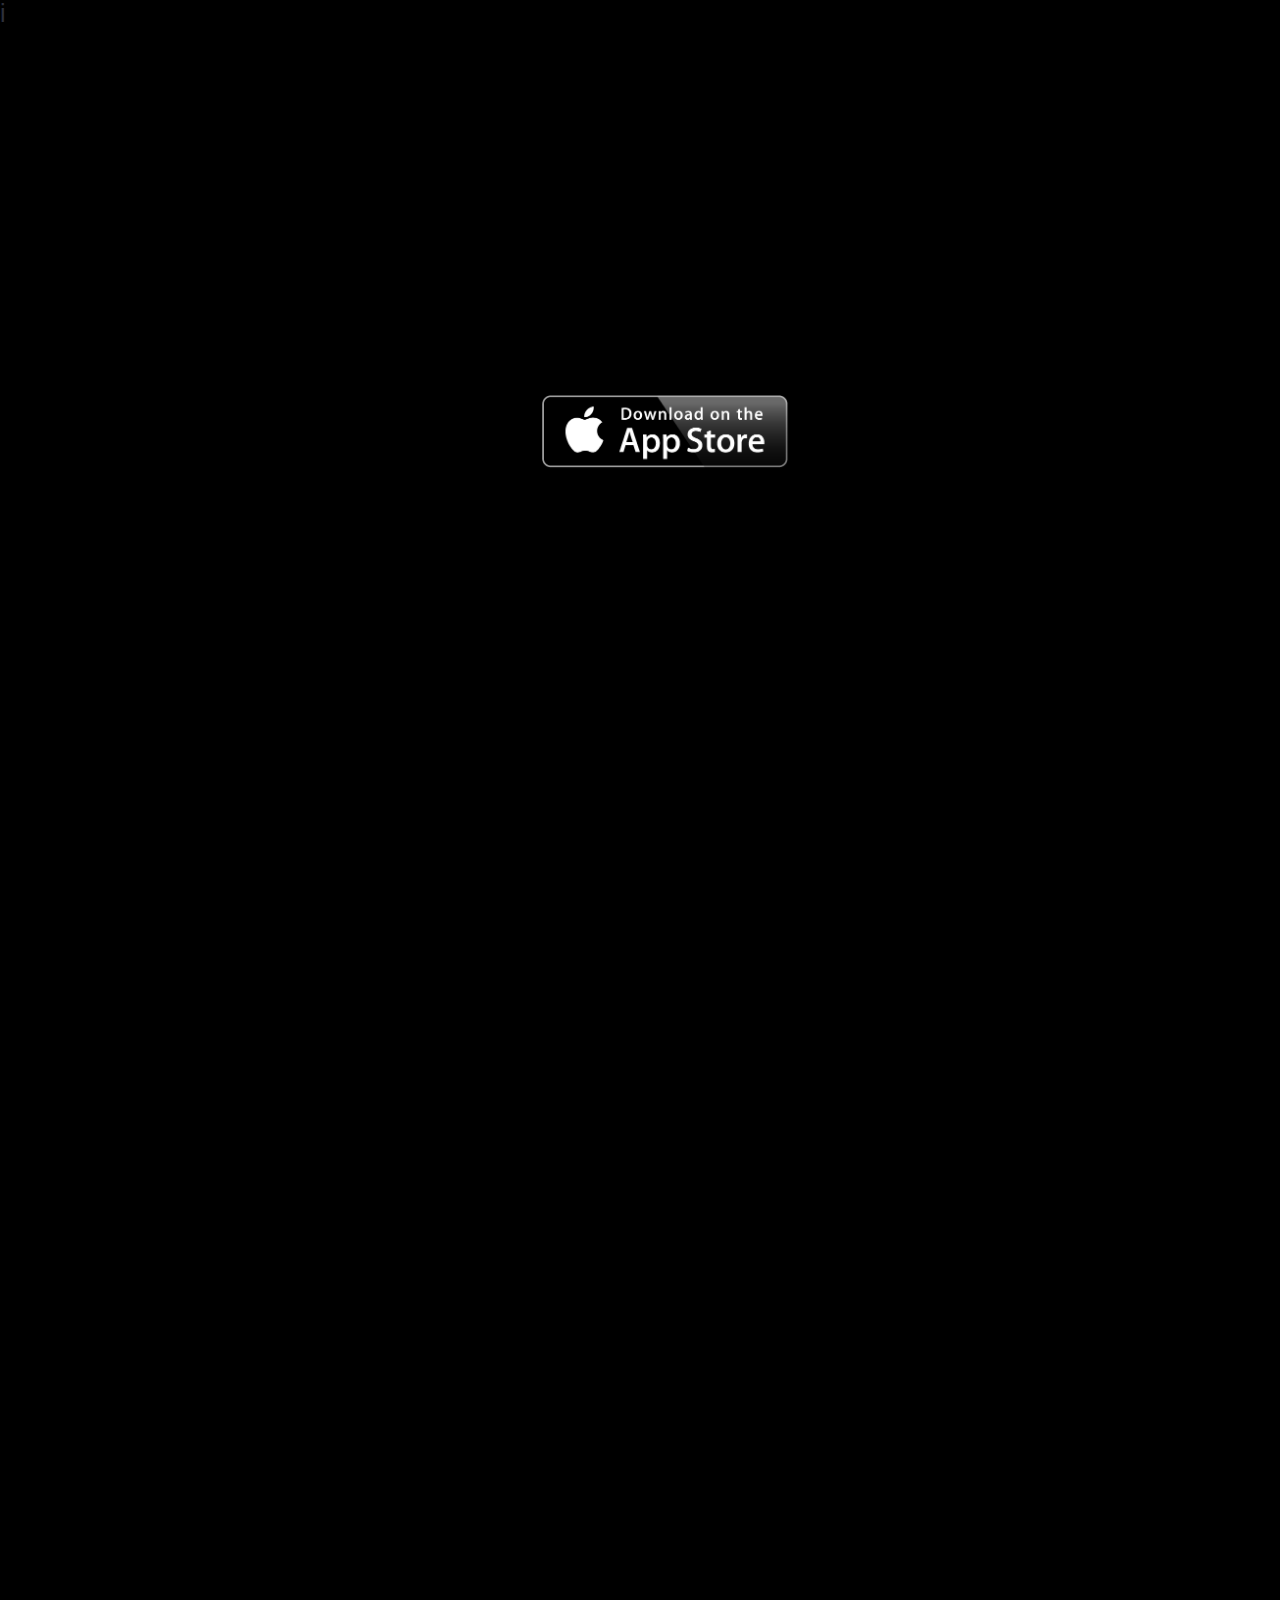
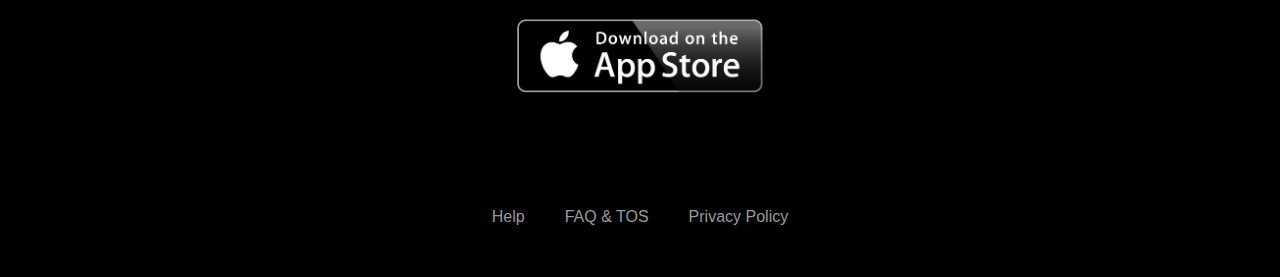
<file: business.html>
<!doctype html>
<html>
<head>
	<title>Neon Coat</title>

	<!--Set of favicons-->
	<link rel="shortcut icon" type="image/png" href="favicon.html"/>
	<link rel="apple-touch-icon" sizes="57x57" href="icons/apple-icon-57x57.png">
	<link rel="apple-touch-icon" sizes="60x60" href="icons/apple-icon-60x60.png">
	<link rel="apple-touch-icon" sizes="72x72" href="icons/apple-icon-72x72.png">
	<link rel="apple-touch-icon" sizes="76x76" href="icons/apple-icon-76x76.png">
	<link rel="apple-touch-icon" sizes="114x114" href="icons/apple-icon-114x114.png">
	<link rel="apple-touch-icon" sizes="120x120" href="icons/apple-icon-120x120.png">
	<link rel="apple-touch-icon" sizes="144x144" href="icons/apple-icon-144x144.png">
	<link rel="apple-touch-icon" sizes="152x152" href="icons/apple-icon-152x152.png">
	<link rel="apple-touch-icon" sizes="180x180" href="icons/apple-icon-180x180.png">
	<link rel="icon" type="image/png" sizes="192x192"  href="icons/android-icon-192x192.png">
	<link rel="icon" type="image/png" sizes="32x32" href="icons/favicon-32x32.png">
	<link rel="icon" type="image/png" sizes="96x96" href="icons/favicon-96x96.png">
	<link rel="icon" type="image/png" sizes="16x16" href="icons/favicon-16x16.png">
	<link rel="manifest" href="icons/manifest.json">
	<meta name="msapplication-TileColor" content="#ffffff">
	<meta name="msapplication-TileImage" content="ms-icon-144x144.html">
	<meta name="theme-color" content="#ffffff">

	<link href="styles/main.css" rel="stylesheet" type="text/css" media="screen, print"/>
	<script src="scripts/main.js" type="text/javascript"></script>

	<!--[if IE]><meta http-equiv="X-UA-Compatible" content="IE=edge,chrome=1"><![endif]-->
	<meta http-equiv="Content-type" content="text/html; charset=UTF-8"/>
	<meta name="viewport" content="initial-scale=1,user-scalable=no"/>
	<meta property="og:locale" content="en_US" />
	<meta property="og:type" content="website" />
	<meta property="og:title" content="Neon Coat" />
	<meta property="og:description" content="Neon Coat is a groundbreaking app that connects top-flight businesses with world-class models." />
	<meta property="og:url" content="https://www.neoncoat.com/" />i
	<meta property="og:site_name" content="Neon Coat" />
</head>
	<body>
		
		<!-- HERO -->
		<div id="hero">
			<div class="row">
				<div class="column col-5 intro-top">
					<div class="device">
						<img class="iphone" src="img/hero-iphone.png" width="425">
						<img class="shadow" src="img/hero-iphone-shadow.png" width="508">
					</div>
				</div>
				<div class="column col-7 table">
					<div class="cell">
						<div class="intro-bottom" style="position: relative;">
							<img id="logo" src="img/logo.png" width="470">
							<img id="logo" class="glow neon" src="img/logo.png" width="470">
						</div>
						<h1 class="intro-bottom">A groundbreaking app that connects <span class="turquoise">top-flight businesses</span> with <span class="turquoise">world-class models</span></h1>
						<p class="intro-bottom">Direct connection to models with no 3rd party necessary.</p>
						<a href="https://www.neoncoat.com/businessApp" class="appstore" style="width: 100%">
							<img src="img/downloadapp.png">
						</a>
					</div>
				</div>
			</div>
		</div>

		<!-- HOW IT WORKS -->
		<div id="how-it-works">
			<div class="row">
				<div class="column col-12 align-center">
					<h2 class="turquoise intro-bottom">SIMPLE. EASY. VALUABLE.</h2>
				</div>
				<div class="column col-4 align-center intro-bottom">
					<p class="turquoise">Post an offer<br/>on Neon Coat</p><br>
					<img src="img/iphone-1.png" width="450">
				</div>
				<div class="column col-4 align-center intro-bottom">
					<p class="turquoise">Verified agency-signed<br/>models claim your offer</p><br>
					<img src="img/iphone-2.png" width="450">
				</div>
				<div class="column col-4 align-center intro-bottom">
					<p class="turquoise">Models attract<br/>high-paying customers</p><br>
					<img src="img/iphone-3.png" width="450">
				</div>
			</div>
		</div>

		<!-- SIGNUP -->
		<div id="signup">
			<div class="row">
				<div class="column col-12 table align-center">
					<div class="cell form pt-lg">
						<a class="appstore" href="https://www.neoncoat.com/businessApp">
							<img src="img/downloadapp.png">
						</a>
					</div>
				</div>
			</div>
		</div>

		<div id="footer">
			<div class="row">
				<div class="column col-12 table align-center">
					<a href="mailto:info@neoncoat.com">Help</a>
					
						<a href="https://www.neoncoat.com/files/business_FAQ_TOS.pdf" target="_blank">FAQ & TOS</a>
					 
					
					<a href="https://www.neoncoat.com/files/Privacy_Policy.pdf" target="_blank">Privacy Policy</a>
				</div>
			</div>
		</div>
	</body>
</html>
</file>
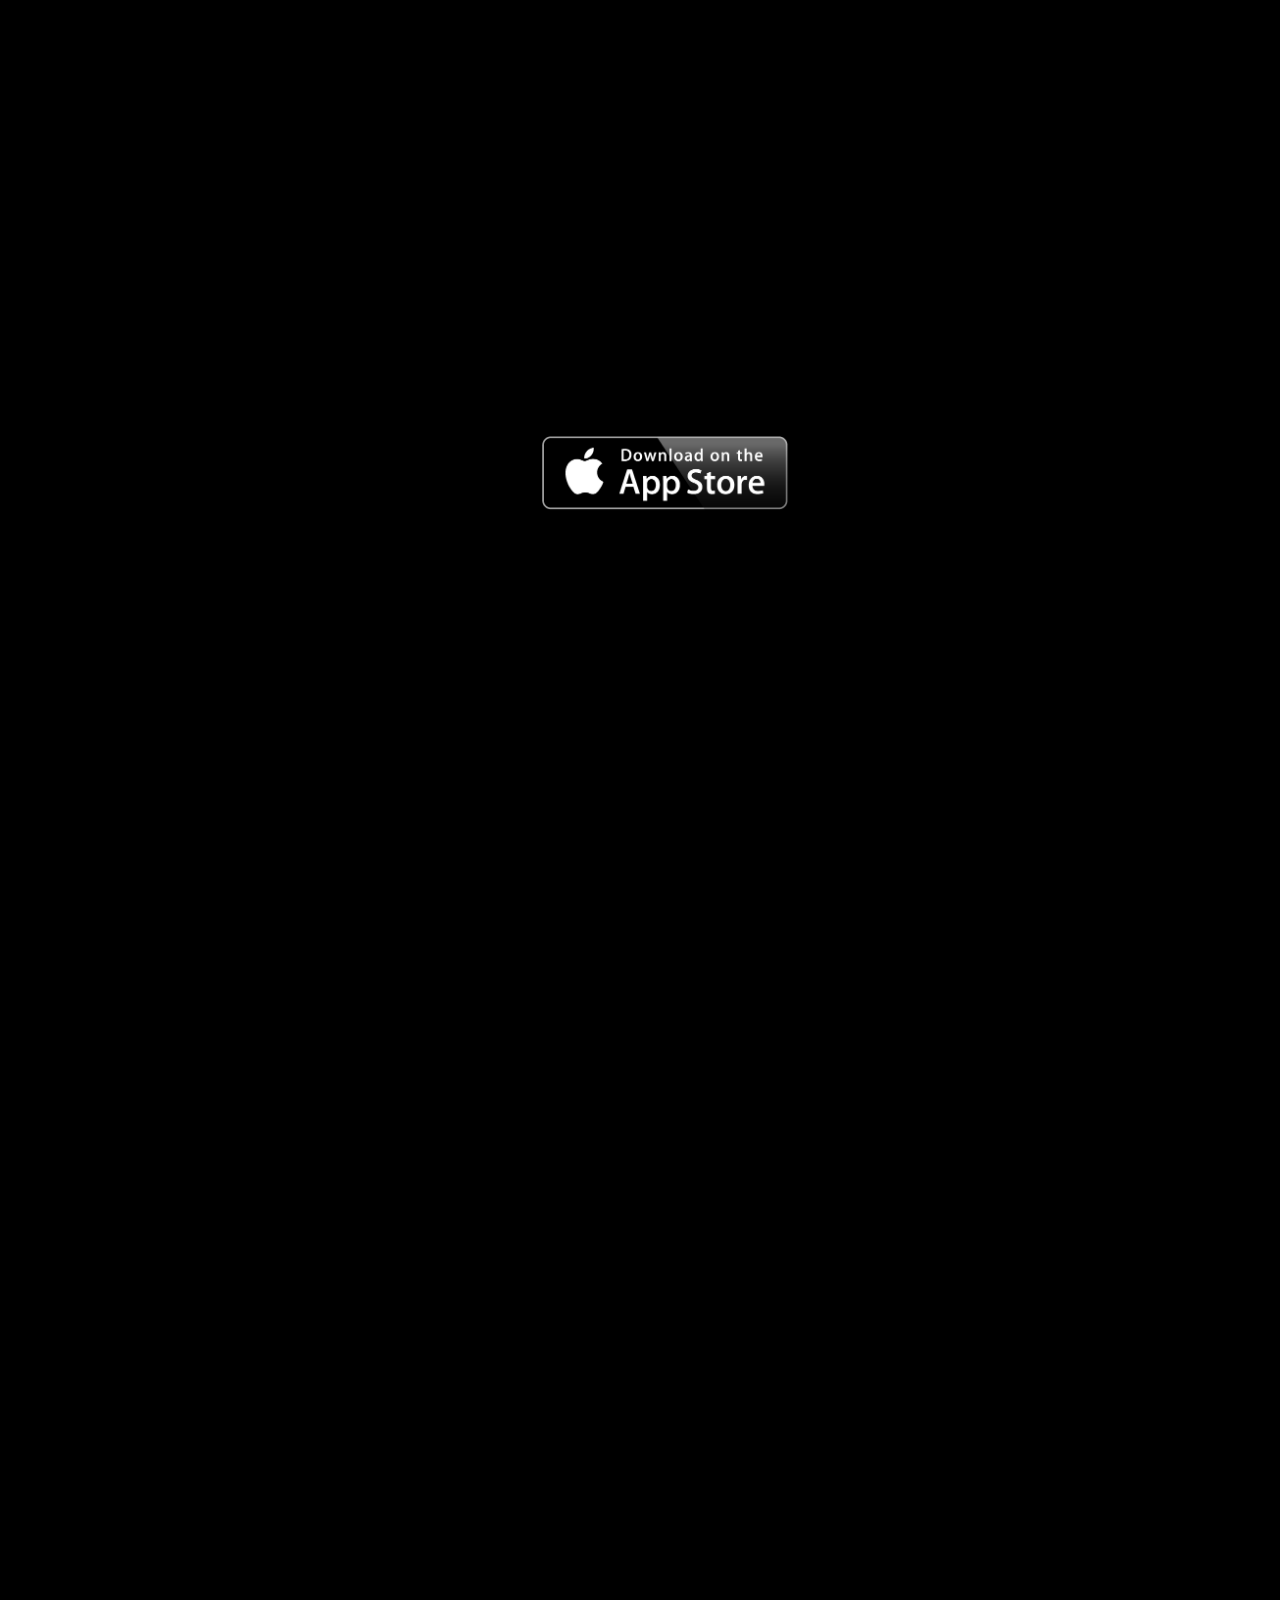
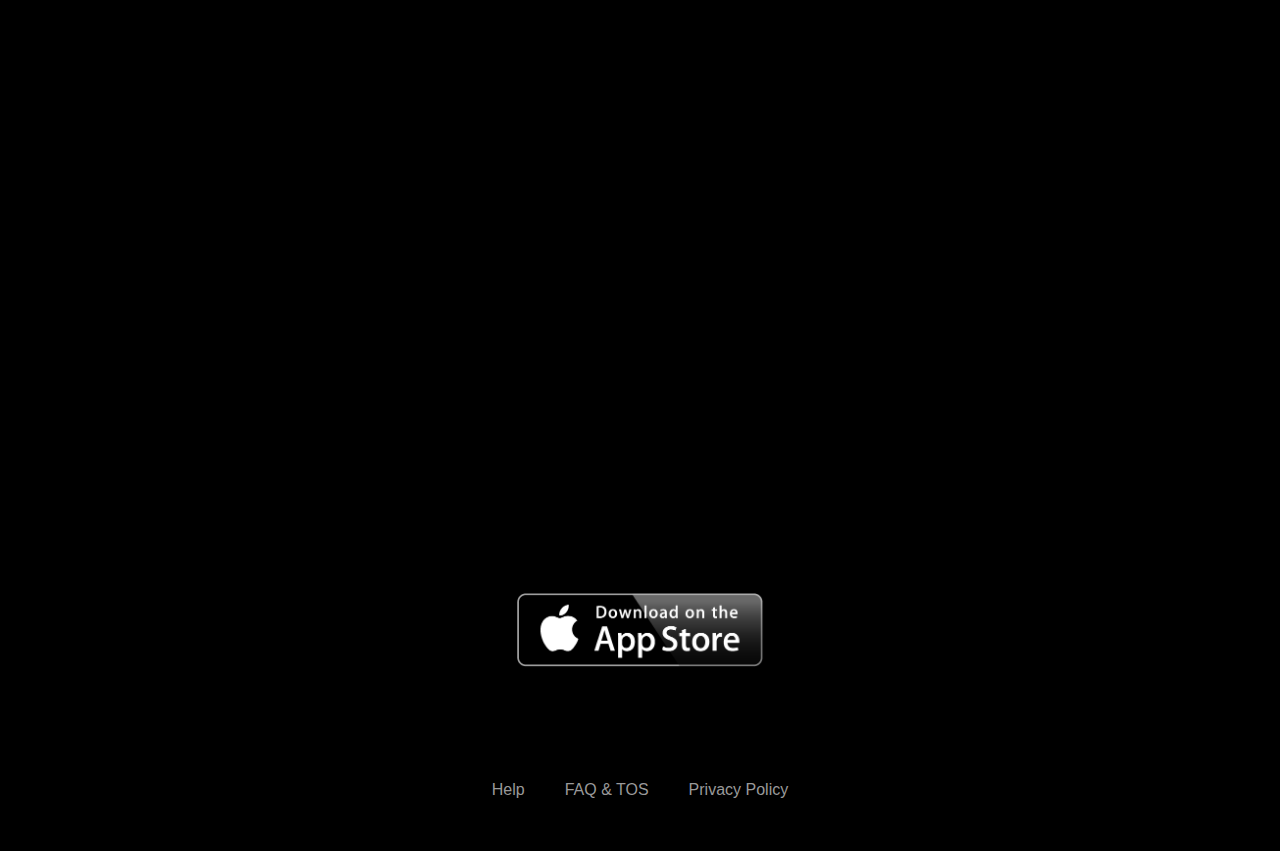
<file: model.html>
<!doctype html>
<html>
<head>
	<title>Neon Coat</title>

	<!--Set of favicons-->
	<link rel="shortcut icon" type="image/png" href="favicon.html"/>
	<link rel="apple-touch-icon" sizes="57x57" href="icons/apple-icon-57x57.png">
	<link rel="apple-touch-icon" sizes="60x60" href="icons/apple-icon-60x60.png">
	<link rel="apple-touch-icon" sizes="72x72" href="icons/apple-icon-72x72.png">
	<link rel="apple-touch-icon" sizes="76x76" href="icons/apple-icon-76x76.png">
	<link rel="apple-touch-icon" sizes="114x114" href="icons/apple-icon-114x114.png">
	<link rel="apple-touch-icon" sizes="120x120" href="icons/apple-icon-120x120.png">
	<link rel="apple-touch-icon" sizes="144x144" href="icons/apple-icon-144x144.png">
	<link rel="apple-touch-icon" sizes="152x152" href="icons/apple-icon-152x152.png">
	<link rel="apple-touch-icon" sizes="180x180" href="icons/apple-icon-180x180.png">
	<link rel="icon" type="image/png" sizes="192x192"  href="icons/android-icon-192x192.png">
	<link rel="icon" type="image/png" sizes="32x32" href="icons/favicon-32x32.png">
	<link rel="icon" type="image/png" sizes="96x96" href="icons/favicon-96x96.png">
	<link rel="icon" type="image/png" sizes="16x16" href="icons/favicon-16x16.png">
	<link rel="manifest" href="icons/manifest.json">
	<meta name="msapplication-TileColor" content="#ffffff">
	<meta name="msapplication-TileImage" content="ms-icon-144x144.html">
	<meta name="theme-color" content="#ffffff">

	<link href="styles/main.css" rel="stylesheet" type="text/css" media="screen, print"/>
	<script src="scripts/main.js" type="text/javascript"></script>

	<!--[if IE]><meta http-equiv="X-UA-Compatible" content="IE=edge,chrome=1"><![endif]-->
	<meta http-equiv="Content-type" content="text/html; charset=UTF-8"/>
	<meta name="viewport" content="initial-scale=1,user-scalable=no"/>
	<meta property="og:locale" content="en_US" />
	<meta property="og:type" content="website" />
	<meta property="og:title" content="Neon Coat" />
	<meta property="og:description" content="Neon Coat is a groundbreaking app that connects top-flight businesses with world-class models." />
	<meta property="og:url" content="https://www.neoncoat.com/" />
	<meta property="og:site_name" content="Neon Coat" />
</head>
	<body>

		<!-- HERO -->
		<div id="hero">
			<div class="row">
				<div class="column col-5">
					<div class="device">
						<img class="iphone intro-top" src="img/hero-iphone-model.png" width="425">
						<img class="shadow intro-bottom" src="img/hero-iphone-shadow.png" width="508">
					</div>
				</div>
				<div class="column col-7 table">
					<div class="cell">
						<div class="intro-bottom" style="position: relative;">
							<img id="logo" src="img/logo.png" width="470">
							<img id="logo" class="glow neon" src="img/logo.png" width="470">
						</div>
						<h1 class="intro-bottom">A revolutionary app that offers <span class="turquoise">premium experiences</span> at world-class businesses directly <span class="turquoise">to agency-signed models — <i>all at no cost.</i></span></h1>
						<p class="intro-bottom">Empowering models to curate their own social lives through daily new offers in food, nightlife, beauty, fitness, retail and culture.</p>

						<a href="https://www.neoncoat.com/modelApp" class="appstore" style="width: 100%;">
							<img src="img/downloadapp.png">
						</a>
					</div>
				</div>
			</div>
		</div>

		<!-- HOW IT WORKS -->
		<div id="how-it-works">
			<div style="width: 875px; color: #000; margin-left: auto; margin-right: auto; font-size: 20px; padding-top: 20px;">My name is Larissa, I’m the founder of Neon Coat and a model. I hope you have enjoyed the app so far! I would like to share with you why I started this project.
				<br/><br/>
				As we know, being a model isn’t always easy—not many people really understand who we are or what our lives are like.
				<br/><br/>
				When I think about the amazing models I’ve met throughout my career, I tend to reflect on the qualities that have united us. We are bright and talented, passionate about the arts and motivated to contribute positively to the world.
				<br/><br/>
				It got me wondering: is there a way to unify us with one voice? Could there be a platform to connect our community through common interests and experiences? As the wheels were turning...Neon Coat was born!
				<br/><br/>
				Neon Coat is a groundbreaking new app made just for us! NC offers a whole new world of complimentary first-class experiences, free premium merchandise, and inspiring volunteer opportunities—right at your fingertips! High-end restaurants, nights out with friends, luxury beauty treatments, uplifting charitable events, and so much more with our safe and trusted network of partners. Neon Coat stands for having fun, enjoying life, and creating a community to promote the common good.
				<br/><br/>
				We encourage you to invite your model friends to strengthen the community and enjoy the offers together. Choose what you love on NC, experience it, share it—inform the world about the things you love.
				<br/><br/>
				The more we claim and share, the more opportunities we’ll have!
				<br/><br/>
				Many more exciting things to come—stay tuned!
				<br/><br/></div>

			<div class="row">
				<div class="column col-12 align-center">
					<h2 class="turquoise intro-bottom">SIMPLE. EASY. FUN.</h2>
				</div>
				<div class="column col-4 align-center intro-bottom">
					<p class="turquoise">Browse<br/>exclusive offers</p><br>
					<img src="img/iphone-food.png" width="450">
				</div>
				<div class="column col-4 align-center intro-bottom">
					<p class="turquoise">Choose experiences<br/><i>you</i> want</p><br>
					<img src="img/iphone-1.png" width="450">
				</div>
				<div class="column col-4 align-center intro-bottom">
					<p class="turquoise">Enjoy the best<br/>of New York</p><br>
					<img src="img/iphone-3.png" width="450">
				</div>
			</div>
		</div>

		<!-- SIGNUP -->
		<div id="signup">
			<div class="row">
				<div class="column col-12 table align-center">
					<div class="cell form pt-lg">
						<a class="appstore" href="https://www.neoncoat.com/modelApp">
							<img src="img/downloadapp.png">
						</a>
					</div>
				</div>
			</div>
		</div>

		<div id="footer">
			<div class="row">
				<div class="column col-12 table align-center">
					<a href="mailto:info@neoncoat.com">Help</a>
					 
					
						<a href="https://www.neoncoat.com/files/model_FAQ_TOS.pdf" target="_blank">FAQ & TOS</a>
					
					<a href="https://www.neoncoat.com/files/Privacy_Policy.pdf" target="_blank">Privacy Policy</a>
				</div>
			</div>
		</div>
	</body>
</html>
</file>
<file: styles/main.css>
@font-face{font-family:Brandon Grotesque;src:url(https://www.neoncoat.com/fonts/BrandonGrotesque-Light.eot);src:url(https://www.neoncoat.com/fonts/BrandonGrotesque-Light.eot?#iefix) format("embedded-opentype"),url(https://www.neoncoat.com/fonts/BrandonGrotesque-Light.woff) format("woff"),url(https://www.neoncoat.com/fonts/BrandonGrotesque-Light.ttf) format("truetype");font-weight:300;font-style:normal}@font-face{font-family:Brandon Grotesque;src:url(https://www.neoncoat.com/fonts/BrandonGrotesque-Bold.eot);src:url(https://www.neoncoat.com/fonts/BrandonGrotesque-Bold.eot?#iefix) format("embedded-opentype"),url(https://www.neoncoat.com/formatnts/BrandonGrotesque-Bold.woff) format("woff"),url(https://www.neoncoat.com/fonts/BrandonGrotesque-Bold.ttf) format("truetype");font-weight:700;font-style:normal}@font-face{font-family:Brandon Grotesque;src:url(https://www.neoncoat.com/fonts/BrandonGrotesque-Regular.eot);src:url(https://www.neoncoat.com/fonts/BrandonGrotesque-Regular.eot?#iefix) format("embedded-opentype"),url(https://www.neoncoat.com/fonts/BrandonGrotesque-Regular.woff) format("woff"),url(https://www.neoncoat.com/fonts/BrandonGrotesque-Regular.ttf) format("truetype");font-weight:400;font-style:normal}*{-webkit-font-smoothing:antialiased}*,:after,:before{box-sizing:border-box}a,abbr,acronym,address,applet,article,aside,audio,b,big,blockquote,body,canvas,caption,center,cite,code,dd,del,details,dfn,div,dl,dt,em,embed,fieldset,figcaption,figure,footer,form,h1,h2,h3,h4,h5,h6,header,hgroup,html,i,iframe,img,ins,kbd,label,legend,li,mark,menu,nav,object,ol,output,p,pre,q,ruby,s,samp,section,small,span,strike,strong,sub,summary,sup,table,tbody,td,tfoot,th,thead,time,tr,tt,u,ul,var,video{margin:0;padding:0;border:0;font-size:100%;font:inherit;vertical-align:baseline}article,aside,details,figcaption,figure,footer,header,hgroup,menu,nav,section{display:block}ol,ul{list-style:none}blockquote,q{quotes:none}blockquote:after,blockquote:before,q:after,q:before{content:"";content:none}table{border-collapse:collapse;border-spacing:0}body{background:#000;overflow-x:hidden;font-family:Brandon Grotesque,Helvetica,Arial;font-weight:400;font-size:25px;line-height:1.1;color:#2d303c}.row{position:relative;width:100%;max-width:1200px;margin:auto;*zoom:1;z-index:3}.row-full{max-width:100%}.row-spacing{padding:50px 0}.row-padding{padding:60px}.row:after,.row:before{content:" ";display:table}.row:after{clear:both}.column{width:100%;float:left}.column,.panel{position:relative}.panel{padding:30px;background:#fff}.col-right{text-align:right}.table{display:table}.cell{display:table-cell;vertical-align:middle}.align-center{text-align:center}.col-1{width:8.33333%}.col-2{width:16.66667%}.col-3{width:24.99%}.col-4{width:33.33333%}.col-5{width:41.66667%}.col-6{width:50%}.col-7{width:58.33333%}.col-8{width:66.66667%}.col-9{width:75%}.col-10{width:83.33333%}.col-11{width:91.66667%}.col-12{width:100%}.pt-lg{padding-top:60px}h1{font-size:38px;font-weight:300;color:#fff}h2{font-size:40px;font-weight:700}h3{font-size:30px}p{color:#fff}.turquoise{color:#3cc}strong{font-weight:700}i{font-style:italic}.btn,.error,a{transition:all .5s cubic-bezier(.1,.7,.4,1)}.intro-bottom,.intro-top{opacity:0;filter:alpha(opacity=0)}.intro-bottom.animated{-webkit-animation:a .7s cubic-bezier(.1,.7,.4,1) both;animation:a .7s cubic-bezier(.1,.7,.4,1) both}.intro-top.animated{-webkit-animation:b .7s cubic-bezier(.1,.7,.4,1) both;animation:b .7s cubic-bezier(.1,.7,.4,1) both}.floating{-webkit-animation:c 3s ease-in-out infinite;animation:c 3s ease-in-out infinite}.floating-shadow{-webkit-animation:d 3s ease-in-out infinite;animation:d 3s ease-in-out infinite}.neon{-webkit-animation:e 3s ease-in-out infinite;animation:e 3s ease-in-out infinite}@-webkit-keyframes a{0%{opacity:0;-webkit-transform:translate3d(0,50px,0)}to{opacity:1;-webkit-transform:translateZ(0)}}@keyframes a{0%{opacity:0;-webkit-transform:translate3d(0,50px,0);transform:translate3d(0,50px,0)}to{opacity:1;-webkit-transform:translateZ(0);transform:translateZ(0)}}@-webkit-keyframes b{0%{opacity:0;-webkit-transform:translate3d(0,-50px,0)}to{opacity:1;-webkit-transform:translateZ(0)}}@keyframes b{0%{opacity:0;-webkit-transform:translate3d(0,-50px,0);transform:translate3d(0,-50px,0)}to{opacity:1;-webkit-transform:translateZ(0);transform:translateZ(0)}}@-webkit-keyframes c{0%{-webkit-transform:translate(0)}65%{-webkit-transform:translateY(15px)}to{-webkit-transform:translate(0)}}@keyframes c{0%{-webkit-transform:translate(0);transform:translate(0)}65%{-webkit-transform:translateY(15px);transform:translateY(15px)}to{-webkit-transform:translate(0);transform:translate(0)}}@-webkit-keyframes d{0%{-webkit-transform:scale(1);-webkit-filter:blur(15px)}65%{-webkit-transform:scale(.85);-webkit-filter:blur(0)}to{-webkit-transform:scale(1);-webkit-filter:blur(15px)}}@keyframes d{0%{-webkit-transform:scale(1);transform:scale(1);filter:blur(15px)}65%{-webkit-transform:scale(.85);transform:scale(.85);filter:blur(0)}to{-webkit-transform:scale(1);transform:scale(1);filter:blur(15px)}}@-webkit-keyframes e{0%{opacity:1}65%{opacity:0}to{opacity:1}}@keyframes e{0%{opacity:1}65%{opacity:0}to{opacity:1}}#hero{height:550px;background:url(https://www.neoncoat.com/img/hero-background.jpg) 50% no-repeat;background-size:cover;padding:30px 0}#logo{position:relative;left:-28px;margin-top:-28px}#logo.glow{position:absolute}#hero h1{margin-bottom:20px}#hero .row,#hero .table,#signup .row,#signup .table{height:100%}#hero .device{position:relative;margin-top:50px;z-index:2;left:30px}#hero .device .shadow{position:absolute;left:-100px;bottom:-50px;z-index:1}#hero p{padding-right:50px}#how-it-works{background:url(https://www.neoncoat.com/img/how-it-works-background.jpg) 50% no-repeat;background-size:cover}#how-it-works p{font-size:30px}#how-it-works img{position:relative;left:-25px;margin-top:10px;margin-bottom:-150px}#how-it-works h2{padding:30px 0 70px}#signup{min-height:250px;padding-bottom:50px;background:url(https://www.neoncoat.com/img/signup-background.jpg) 50% no-repeat;background-size:cover}#signup .table{padding-top:50px}#signup #logo{margin:0;left:0}#signup h2{padding:0 250px;color:#fff;font-weight:300}#signup h2,form{display:inline-block}form{width:500px;margin-top:30px}form input{width:100%;background:none;outline:none;border:0;border-bottom:1px solid #fff;font-size:22px;font-family:Brandon Grotesque,Helvetica,Arial;margin-top:15px;color:#99a5ab}form input:focus{color:#fff}form .error{position:absolute;color:#ee1414;font-size:17px;right:0;bottom:10px}.hidden{display:none}form ul li{position:relative}.btn{height:65px;padding:0 45px;background:#3cc;border-radius:50px;font-size:15px;line-height:65px;font-weight:700;color:#fff;text-decoration:none;border:0;outline:none;display:inline-block;margin-top:50px;text-align:center}.btn:hover{cursor:pointer;background:#fff;color:#3cc}#hero a{float:left;margin-right:20px}.appstore{display:inline-block;margin-top:25px}.appstore img{max-width:250px}#footer{background:#000;padding:50px 0}#footer a{font-size:16px;color:#999;margin:0 20px;text-decoration:none}#footer a:hover{color:#3cc}#landing{position:fixed;left:0;top:0;width:100%;height:100%;background:url(https://www.neoncoat.com/img/landing-background.jpg) 50% no-repeat;background-size:cover}#landing .btn{width:180px;margin:20px 40px}#landing .column{height:60%}#landing #logo{margin:0;left:0;margin-bottom:50px}#landing .glow{left:0;top:0}@media only screen and (max-width:1024px){#hero #logo.glow,#hero .col-5,#hero .device{display:none}#hero .col-7{width:100%;text-align:center;padding:0 50px}#hero .btn{float:none}#hero #logo{left:0}#how-it-works img{left:0;width:100%;height:auto;margin-bottom:-100px}#signup h2{padding:0 200px}#how-it-works h2{padding:50px 0}#how-it-works p{padding:0 70px}#hero p{padding:0}}@media only screen and (max-width:830px){#how-it-works p{padding:0 60px}body{font-size:20px}}@media only screen and (max-width:750px){#how-it-works p{padding:0 40px}}@media only screen and (max-width:640px){.column{width:100%}#hero .col-7{padding:0 20px}#hero #logo,#landing #logo{max-width:400px;width:100%}h1{font-size:35px}body{font-size:20px}#how-it-works img{margin-bottom:-50px}#signup{padding-bottom:70px}#signup form,#signup h2{padding:0 20px}#signup form{width:100%}#signup #logo{max-width:400px;width:100%}#signup .table{padding:0}#footer{padding:20px 0}#footer a{width:100%;display:block;margin:10px 0}}
</file>
